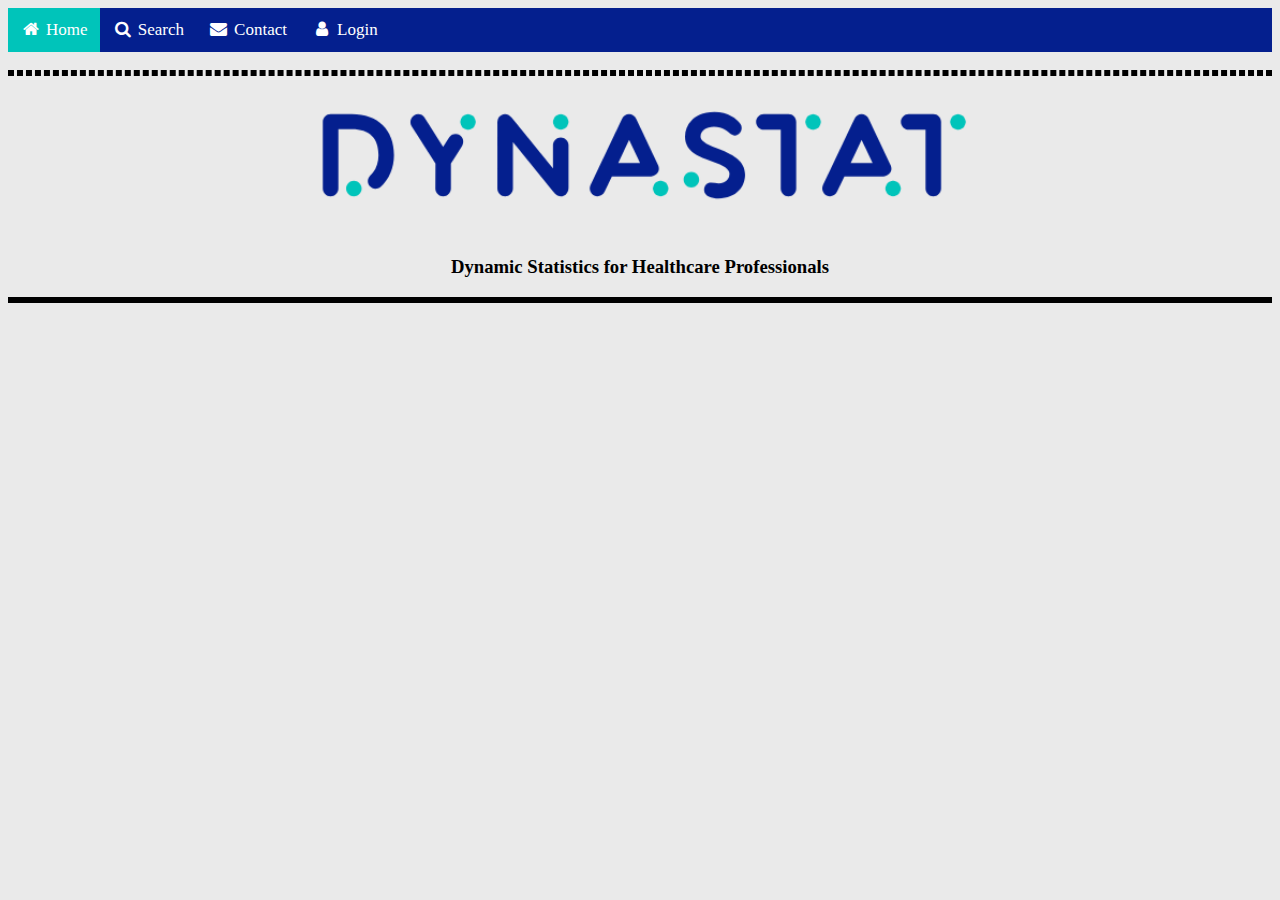
<file: index.html>
<!DOCTYPE html>
<!-- Comment -->
<html>
  
<!-- Head Stuff -->
  <head>
    <!--Website Tab Title-->
    <title>DynaStat Home</title>
    <!--Website Favicon-->
    <link rel="icon" type="image/x-icon" href="pictures/favicon.png">
    <!--Linking CSS Sheet that has all other CSS's attached-->
    <link rel="stylesheet" href="../aaaMAIN.css">

    <!-- Load an icon library -->
    <link rel="stylesheet" href="https://cdnjs.cloudflare.com/ajax/libs/font-awesome/4.7.0/css/font-awesome.min.css">

    <style>
      body {background-color: #eaeaea;}
      div {background-color: #eaeaea;}
    </style>
  </head>

<!-- Header Stuff -->
  <header>
    <div class="navbar">
      <a class="active" href="index.html"><i class="fa fa-fw fa-home"></i> Home</a>
      <a href="index.html"><i class="fa fa-fw fa-search"></i> Search</a>
      <a href="html/contact.html"><i class="fa fa-fw fa-envelope"></i> Contact</a>
      <a href="index.html"><i class="fa fa-fw fa-user"></i> Login</a>  
    </div>

    <br>
    
    <div class="divider-dashed">
    </div>
    
    <div class="center img">
      <img src="pictures/dynastat.png" alt="DynaStat Logo" class="center">
      <h3> Dynamic Statistics for Healthcare Professionals</h3> 
    </div>
    
  </header>

<!-- Body Stuff -->
  <body>
    <div class="divider-solid"> </div>


    
  </body>

<!-- Footer Things -->
  <footer>
    
  
  
</html>
</file>
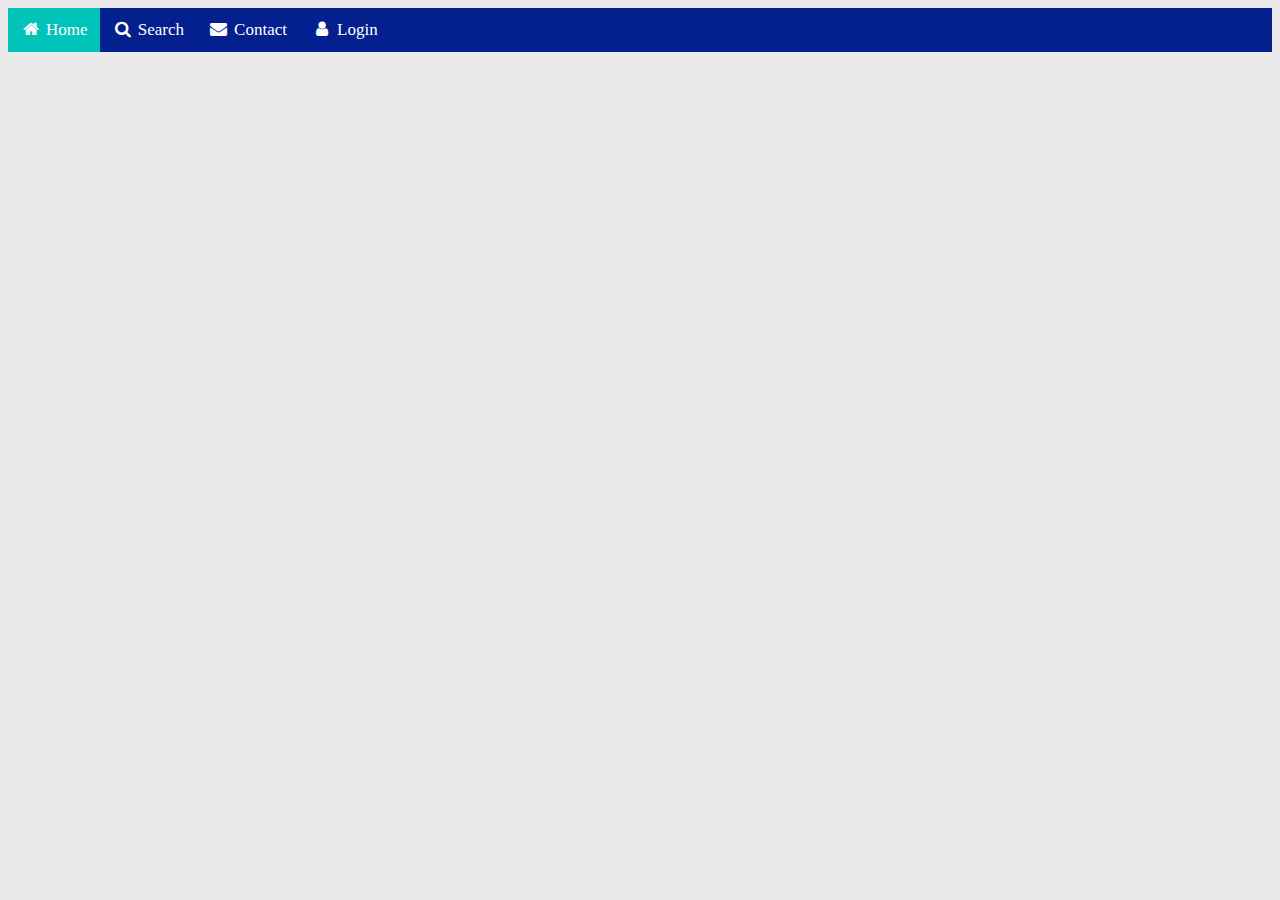
<file: basic.html>
<!DOCTYPE html>
<!-- Comment -->
<html>
    <head>
        <title>Title</title>
        <link rel="icon" type="image/x-icon" href="pictures/dynastat.png">
        <link rel="stylesheet" href="../aaaMAIN.css">
        <link rel="stylesheet" href="https://cdnjs.cloudflare.com/ajax/libs/font-awesome/4.7.0/css/font-awesome.min.css">
    </head>

    
    <header>
        <div class="navbar">
              <a class="active" href="../index.html"><i class="fa fa-fw fa-home"></i> Home</a>
              <a href="#"><i class="fa fa-fw fa-search"></i> Search</a>
              <a href="/html/contact.html"><i class="fa fa-fw fa-envelope"></i> Contact</a>
              <a href="#"><i class="fa fa-fw fa-user"></i> Login</a>
            </div>
    </header>

    
    <body>

    </body>


    <footer>
        
    </footer>
    
</html>
</file>
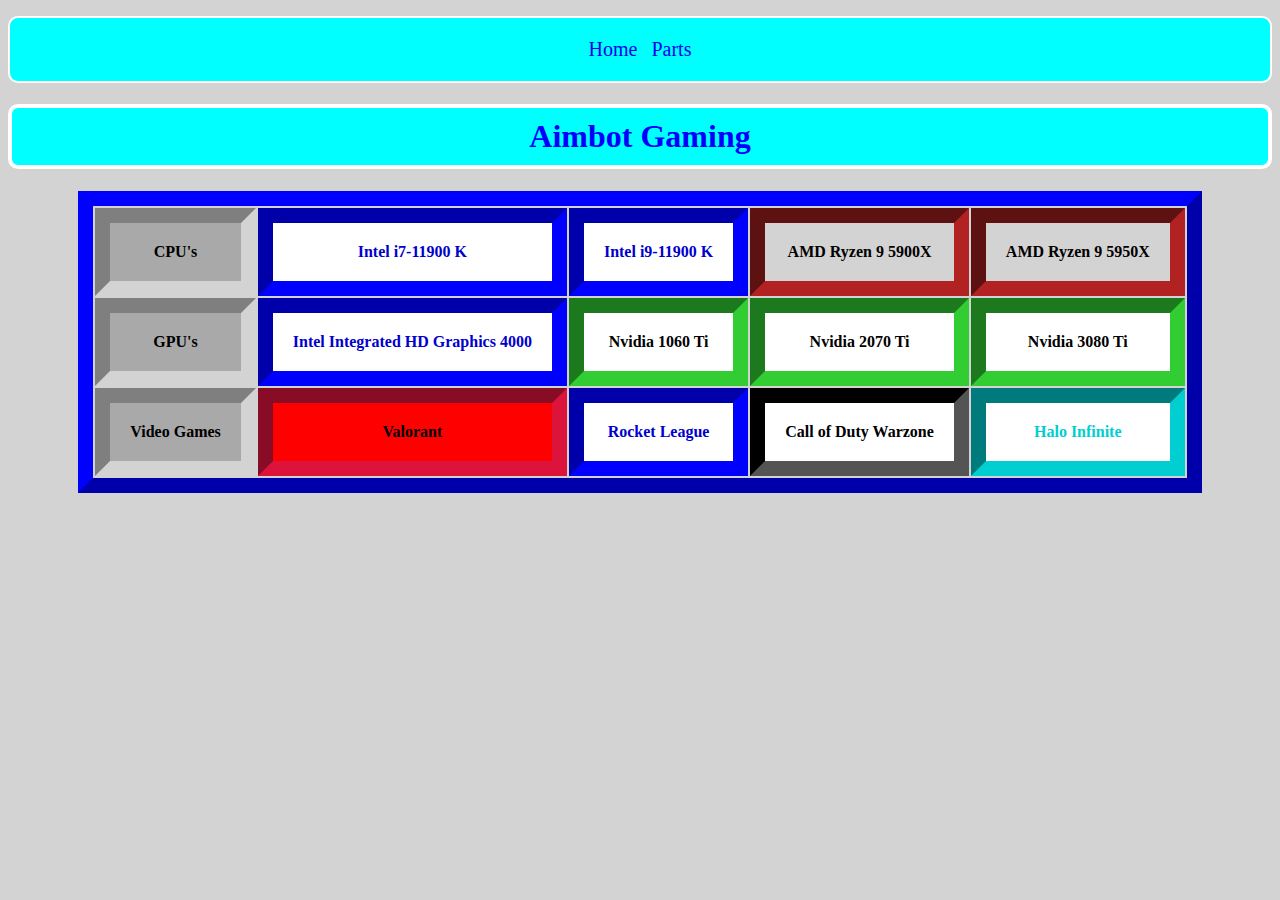
<file: shopping.html>
<!DOCTYPE html>
<html>
  <head>
    <link rel="stylesheet" href ="styles.css">
  </head>
  <header>
     <nav>
        <ul>
        <li><a href="index.html">Home</a></li>
        <li><a href="shopping.html">Parts</a></li>
        </ul>
    </nav>
    
    <h1> Aimbot Gaming </h1>
  </header>

<body>

<div>
    <table class="center" border="15" cellpadding="20">
     <tr>
       <td class="cpu"> CPU's </td> 
       <td class="i7"> Intel i7-11900 K  </td>
       <td class="i9"> Intel i9-11900 K </td>
       <td class="amd1"> AMD Ryzen 9 5900X </td> 
       <td class="amd2"> AMD Ryzen 9 5950X	 </td>
      </tr> 
     <tr>
       <td class="gpu"> GPU's </td>
       <td class="integrated"> Intel Integrated HD Graphics 4000 </td> 
       <td class="n1"> Nvidia 1060 Ti  </td>
       <td class="n2"> Nvidia 2070 Ti </td>
       <td class="n3"> Nvidia 3080 Ti </td>
      </tr> 
      <tr>
       <td class="games"> Video Games </td> 
       <td class="val"> Valorant </td>
       <td class="rocket"> Rocket League </td>
       <td class="cod"> Call of Duty Warzone </td> 
       <td class="halo"> Halo Infinite </td>
     </tr>
    </table>
</div>

  </body>
</html>
</file>
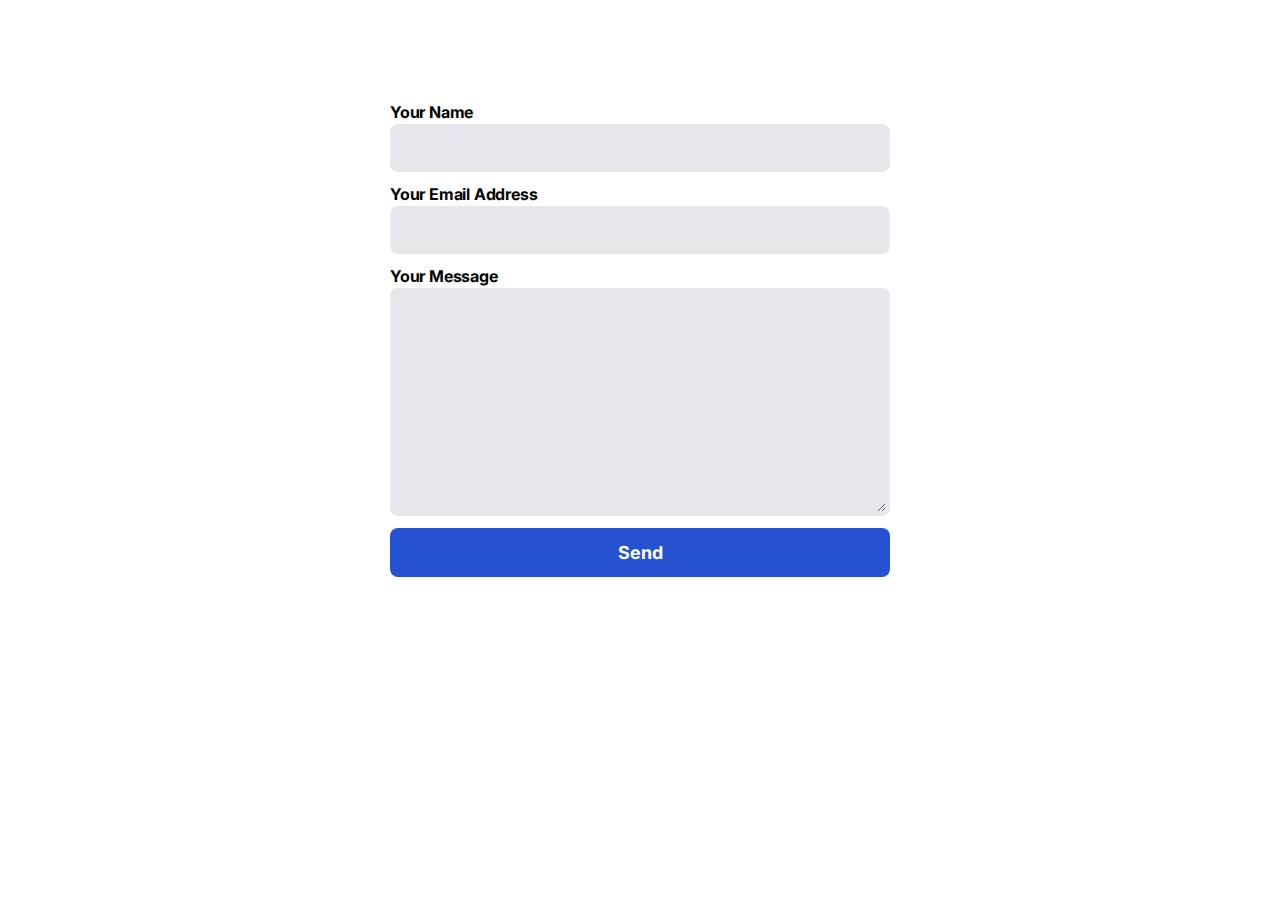
<file: contactusplz/contactus.html>
<!DOCTYPE html>
<html lang="en">
  <head>
    <meta charset="UTF-8" />
    <meta name="viewport" content="width=device-width, initial-scale=1.0" />
    <meta http-equiv="X-UA-Compatible" content="ie=edge" />
    <title>Contact Form</title>
    <!-- Form styling -->
    <link rel="stylesheet" href="formcarry-form.css" />
  </head>
  <body>
    <div class="formcarry-container">
      <form action="form-process.php" method="POST" class="formcarry-form">
        <label for="name">Your Name</label>
        <input type="text" id="name" name="fullName" required />

        <label for="email">Your Email Address</label>
        <input type="email" id="email" name="email" required />

        <label for="message">Your Message</label>
        <textarea name="message" id="message" cols="30" rows="10"></textarea>

        <button type="submit">Send</button>
      </form>
    </div>
  </body>
</html>
</file>
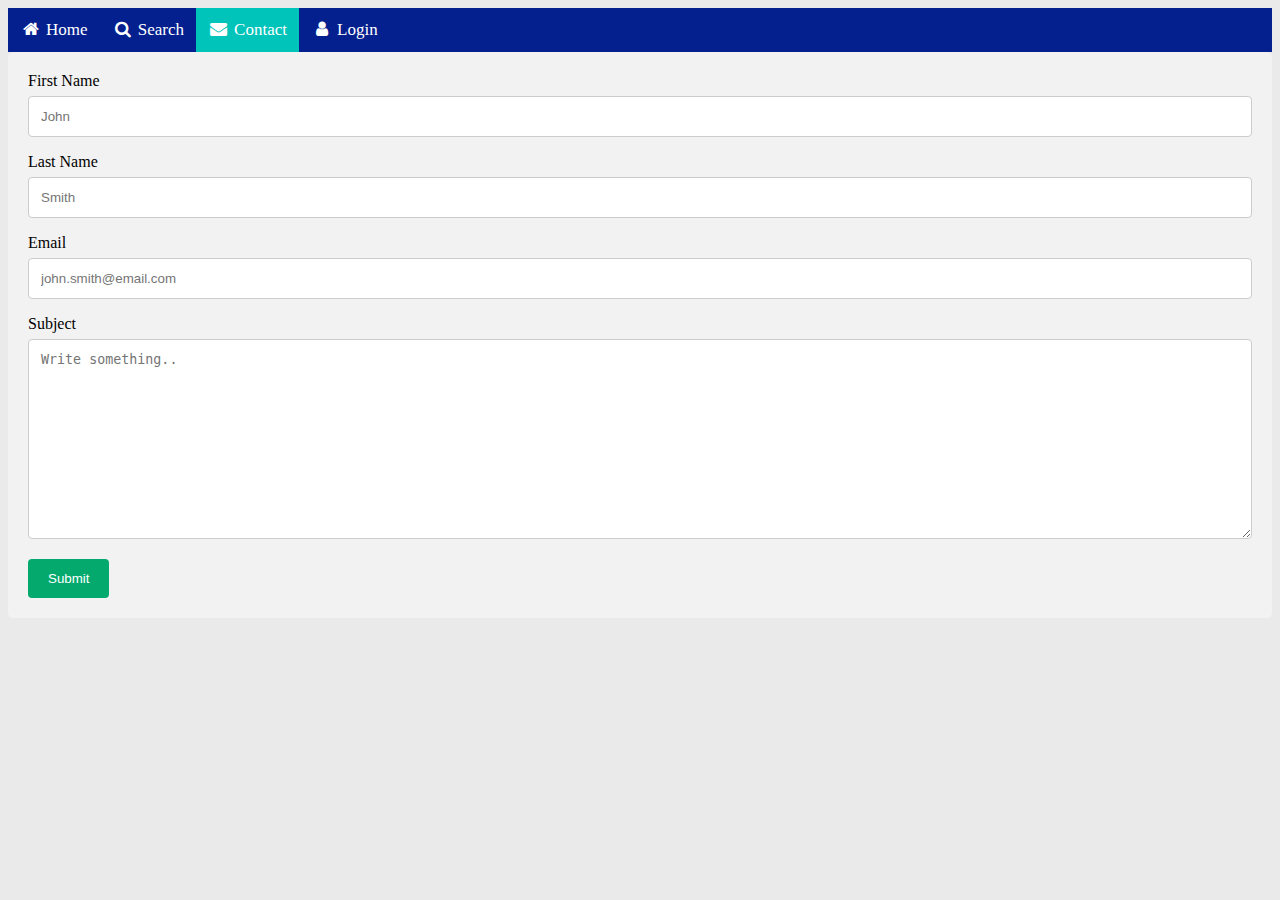
<file: html/contact.html>
<!DOCTYPE html>
<!-- Comment -->
<html>
    <head>
        <title>Contact Us</title>
        <link rel="icon" type="image/x-icon" href="/pictures/favicon.png">
        <link rel="stylesheet" href="../aaaMAIN.css">
        <link rel="stylesheet" href="https://cdnjs.cloudflare.com/ajax/libs/font-awesome/4.7.0/css/font-awesome.min.css">
    </head>

    
    <header>
        <div class="navbar">
            <a href="../index.html"><i class="fa fa-fw fa-home"></i> Home</a>
            <a href="#"><i class="fa fa-fw fa-search"></i> Search</a>
            <a class="active" href="contact.html"><i class="fa fa-fw fa-envelope"></i> Contact</a>
            <a href="#"><i class="fa fa-fw fa-user"></i> Login</a>
        </div>
    </header>

    
    <body>
        <div class="container">
            <form action="action_page.php">
          
              <label for="fname">First Name</label>
              <input type="text" id="fname" name="firstname" placeholder="John">
          
              <label for="lname">Last Name</label>
              <input type="text" id="lname" name="lastname" placeholder="Smith">

              <label for="lname">Email</label>
              <input type="text" id="lname" name="email" placeholder="john.smith@email.com">
          
              <label for="subject">Subject</label>
              <textarea id="subject" name="subject" placeholder="Write something.." style="height:200px"></textarea>
          
              <input type="submit" value="Submit">
          
            </form>
          </div>
    </body>


    <footer>
        
    </footer>
    
</html>
</file>
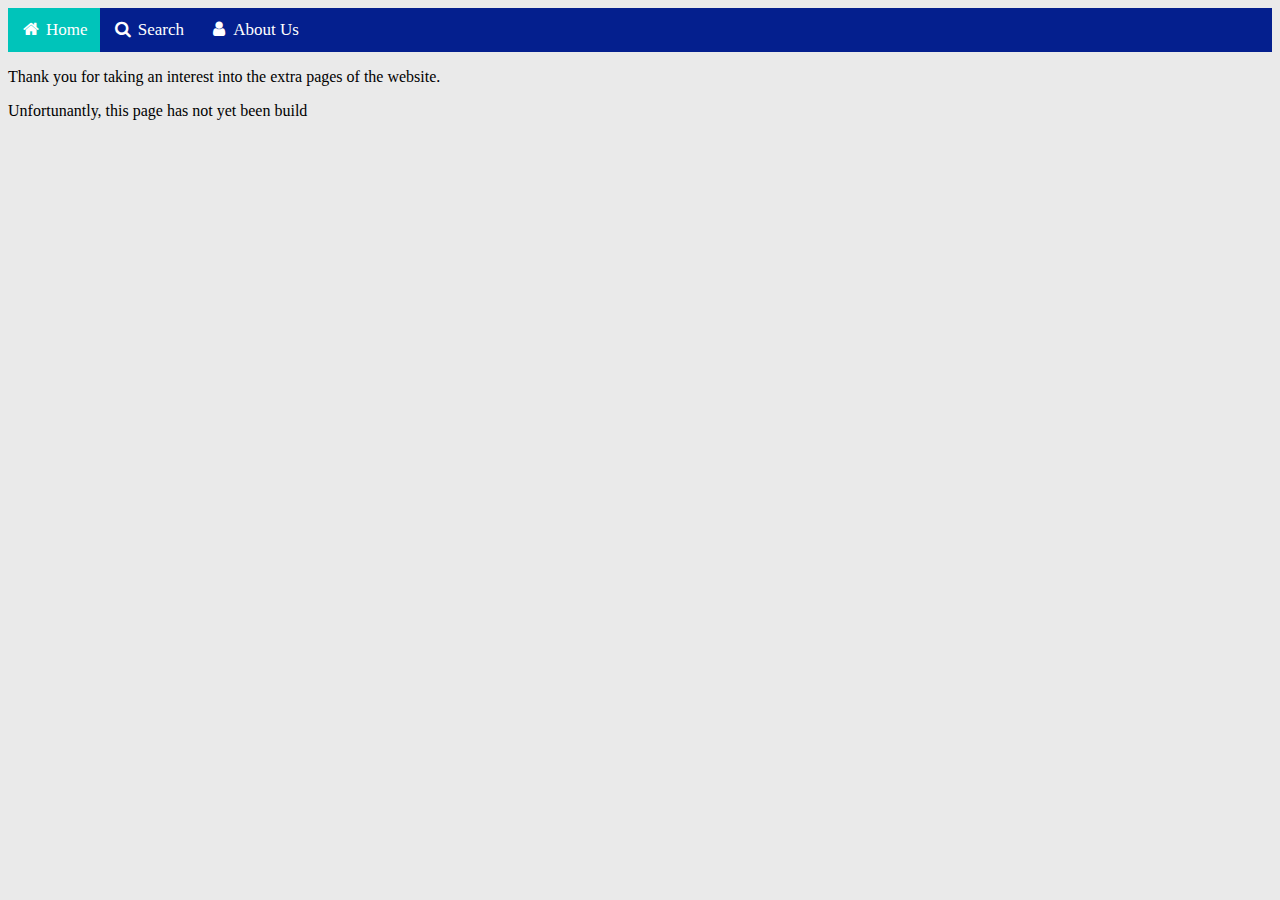
<file: html/soon.html>
<!DOCTYPE html>
<!-- Comment -->
<html>
    <head>
        <title>Coming Soon</title>
        <link rel="icon" type="image/x-icon" href="pictures/dynastat.png">
        <link rel="stylesheet" href="../aaaMAIN.css">
        <link rel="stylesheet" href="https://cdnjs.cloudflare.com/ajax/libs/font-awesome/4.7.0/css/font-awesome.min.css">
    </head>

    
    <header>
        <div class="navbar">
              <a class="active" href="../index.html"><i class="fa fa-fw fa-home"></i> Home</a>
              <a href="../html/soon.html"><i class="fa fa-fw fa-search"></i> Search</a>
              <a href="../html/soon.html"><i class="fa fa-fw fa-user"></i> About Us</a>
            </div>
    </header>

    
    <body>
        <p>Thank you for taking an interest into the extra pages of the website.</p>
        <p>Unfortunantly, this page has not yet been build</p>
    </body>


    <footer>
        
    </footer>
    
</html>
</file>
<file: aaaMAIN.css>
/*  @import "css/";   */
/**/

/*Import CSS Scripts from internal code*/
@import "css/contactus.css";
@import "css/styles.css";
@import "css/topnav.css";
@import "css/pinwheel.css";
@import "css/color.css";

/*Importing Items from outside of repository*/

/*Icons for Nav Bar*/
<link rel="stylesheet" href="https://cdnjs.cloudflare.com/ajax/libs/font-awesome/4.7.0/css/font-awesome.min.css">
</file>
<file: styles.css>
h1 {
  text-align:center;
  color: blue;
    background-color: aqua;
  border-style: solid;
  border-color: white;
  border-width: 4px;
  padding: 10px;
  border-radius: 10px;
}

h3 {
  text-align: center;
  color: blue;
    background-color: aqua;
  border-style: solid;
  border-color: white;
  border-width: 4px;
  padding: 10px;
  border-radius: 10px;
}

body{
  background-color: lightgrey;
}

footer{
  text-align: center;
}

.dark {
 text-align: center;
  background-color: aqua;
  color: black;
  border-width: 5px;
  border-color: lightblue;
}

.light {
  text-align: center;
  background-color: deepskyblue;
  color: black;
  border-width: 5px;
  border-color: lightblue;
}

.div{
  text-align: center;  
  margin-left: auto;
  margin-right: auto;
}

.center{
  text-align: center;
  margin-left: auto;
  margin-right: auto;
}

.centerhi{
  margin-left: auto;
  margin-right: auto;
}

.cfooter{
  margin-left: auto;
  margin-right: auto;
  text-align: center;
}

table, th, td {
  border-color: blue;
}


nav ul li {
    list-style-type: none;
    display: inline;
    padding: 5px; 
    color: white;
    font-size: 20px;
    
}



nav ul {
    text-align:center;
   background-color: aqua;
  border-style: solid;
  border-color: white;
  border-width: 2px;
  padding: 20px;
  border-radius: 10px;
}

nav ul li a {
    text-decoration: none;
}








.accept{
  border-width: 5px;
  border-color: blue;
  background-color: white;
  color: black;
  text-align: center; 
}

.amex{
  border-width: 5px;
  border-color: white;
  background-color: mediumblue;
  color: white;
  font-weight: bold ;
  text-align: center; 
}

.amex:hover{
  border-width: 5px;
  border-color: white;
  background-image: url("amex.png");
  color: white;
  font-weight: bold ;
  text-align: center; 
}

.visa{
  border-width: 5px;
  border-color: mediumblue;
  background-color: gold;
  color: white;
  font-weight: bold ;
  text-align: center; 
}

.visa:hover{
  border-width: 5px;
  border-color: mediumblue;
  background-image: url("visa.png");
  color: white;
  font-weight: bold ;
  text-align: center; 
}

.capital{
 border-width: 5px;
  border-color: red;
  background-color: white;
  color: blue;
  font-weight: bold ;
  text-align: center; 
}

.capital:hover{
 border-width: 5px;
  border-color: red;
background-image: url("Screenshot 2021-12-07 10.00.19 AM.png");
  color: blue;
  font-weight: bold ;
  text-align: center; 
}

.master{
   border-width: 5px;
  border-color: red;
  background-color: orange;
  color: yellow;
  font-weight: bold ;
  text-align: center; 
}

.master:hover{
   border-width: 5px;
  border-color: red;
  background-image: url("mastercard.png");
  color: yellow;
  font-weight: bold ;
  text-align: center; 
}

.paypal{
   border-width: 5px;
  border-color: mediumblue;
  background-color: aqua;
  color: white;
  font-weight: bold ;
  text-align: center; 
}

.paypal:hover{
   border-width: 5px;
  border-color: mediumblue;
 background-image: url("paypal.png");
  color: white;
  font-weight: bold ;
  text-align: center; 
}

.apple{
 border-width: 5px;
  border-color: black;
  background-color: silver;
  color: white;
  font-weight: bold ;
  text-align: center; 
}

.apple:hover{
 border-width: 5px;
  border-color: black;
  background-image: url("Apple.png");
  color: white;
  font-weight: bold ;
  text-align: center; 
}

.google{
   border-width: 5px;
  border-color: blue;
  background-color: red;
  color: gold;
  font-weight: bold ;
  text-align: center; 
}

.google:hover{
   border-width: 5px;
  border-color: blue;
  background-image: url("google.png");
  color: gold;
  font-weight: bold ;
  text-align: center; 
}




.cpu{
  border-width: 15px;
  border-color: lightgrey;
  background-color: darkgrey;
  color: black;
  font-weight: bold;
  text-align: center;
}

.i7{
  border-width: 15px;
  border-color: blue;
  background-color: white;
  color: mediumblue;
  font-weight: bold;
  text-align: center;
}

.i7:hover{
  
}

.i9{
  border-width: 15px;
  border-color: blue;
  background-color: white;
  color: mediumblue;
  font-weight: bold;
  text-align: center;
}

.i9:hover{
  
}

.amd1{
  border-width: 15px;
  border-color: firebrick;
  background-color: lightgrey;
  color: black;
  font-weight: bold;
  text-align: center;
}

.amd1:hover{
  
}

.amd2{
  border-width: 15px;
  border-color: firebrick;
  background-color: lightgrey;
  color: black;
  font-weight: bold;
  text-align: center;  
}

.amd2:hover{
  
}

.gpu{
  border-width: 15px;
  border-color: lightgrey;
  background-color: darkgrey;
  color: black;
  font-weight: bold;
  text-align: center;
}


.integrated{
  border-width: 15px;
  border-color: blue;
  background-color: white;
  color: mediumblue;
  font-weight: bold;
  text-align: center;  
}

.integrated:hover{
  
}

.n1{
  border-width: 15px;
  border-color: limegreen;
  background-color: white;
  color: black;
  font-weight: bold;
  text-align: center;  
}

.n1:hover{
  
}

.n2{
  border-width: 15px;
  border-color: limegreen;
  background-color: white;
  color: black;
  font-weight: bold;
  text-align: center;    
}

.n2:hover{
  
}

.n3{
  border-width: 15px;
  border-color: limegreen;
  background-color: white;
  color: black;
  font-weight: bold;
  text-align: center;    
}

.n3:hover{
  
}

.games{
  border-width: 15px;
  border-color: lightgrey;
  background-color: darkgrey;
  color: black;
  font-weight: bold;
  text-align: center;
}

.val{
  border-width: 15px;
  border-color: crimson;
  background-color: red;
  color: black;
  font-weight: bold;
  text-align: center;  
}

.val:hover{
  
}

.rocket{
  border-width: 15px;
  border-color: blue;
  background-color: white;
  color: mediumblue;
  font-weight: bold;
  text-align: center;    
}

.rocket:hover{
  
}

.cod{
  border-width: 15px;
  border-color: black;
  background-color: white;
  color: black;
  font-weight: bold;
  text-align: center;  
}

.cod:hover{
  
}

.halo{
  border-width: 15px;
  border-color: darkturquoise;
  background-color: white;
  color: darkturquoise;
  font-weight: bold;
  text-align: center;   
}

.halo:hover{
  
}
</file>
<file: contactusplz/formcarry-form.css>
@import url("https://fonts.googleapis.com/css2?family=Inter:wght@400;700&display=swap");

/* 
  CONTACT FORM EXAMPLE FOR FORMCARRY

  IMPORTANT NOTE:
  PLEASE ADD formcarry-form class to your form element
  to apply the styles.
*/

.formcarry-container * {
  box-sizing: border-box;
	font-family: "Inter", sans-serif;

  /* colors */
  --color-blue: #2552d0;
  --color-light-blue: #3266e3;
  --color-gray: #e5e7eb;
  --color-dark-gray: #9da3ae;
  --color-pink: #edadd2;
}

.formcarry-container {
  /* container */
  --c-width: 50%;
  --c-max-width: 500px;

  width: var(--c-width);
  max-width: var(--c-max-width);
  display: block;
  margin: 10vh auto 0 auto;
}

.formcarry-form label {
  display: block;
  padding: 12px 0 2px 0;
  letter-spacing: -0.2px;
  cursor: pointer;
  font-size: 16px;
  font-weight: 700;
}

.formcarry-form input,
.formcarry-form textarea {
  font-size: 16px;
  display: block;
  width: 100%;
  padding: 10px;
  background-color: var(--color-gray);
  border: none;
  border: 4px solid var(--color-gray);
  outline: none;
  border-radius: 8px;
  color: var(--color-dark-gray);
}

.formcarry-form input:focus,
.formcarry-form textarea:focus {
  background-color: #fff;
  color: var(--color-dark-gray);
}

.formcarry-form input:focus:required:invalid {
  border-color: var(--color-pink);
  background-color: #fff;
}

.formcarry-form button {
  display: block;
  margin-top: 12px;
  width: 100%;
  padding: 12px 20px;
  border-radius: 8px;
	border-color: transparent;
  background-color: var(--color-blue);
  color: #fff;
  font-weight: 700;
  font-size: 18px;

  transition: 300ms all;
}

.formcarry-form button:hover {
  background-color: var(--color-light-blue);
}

.formcarry-alert {
  padding: 12px;
  border-radius: 10px;
  color: #fff;
  font-size: 14px;
  font-weight: 400;
  margin-top: 12px;
  display: none;
}

.formcarry-alert.visible {
  display: block;
}

.formcarry-alert.success {
  background: #69cf9d;
}

.formcarry-alert.error {
  background: #de524c;
}
</file>
